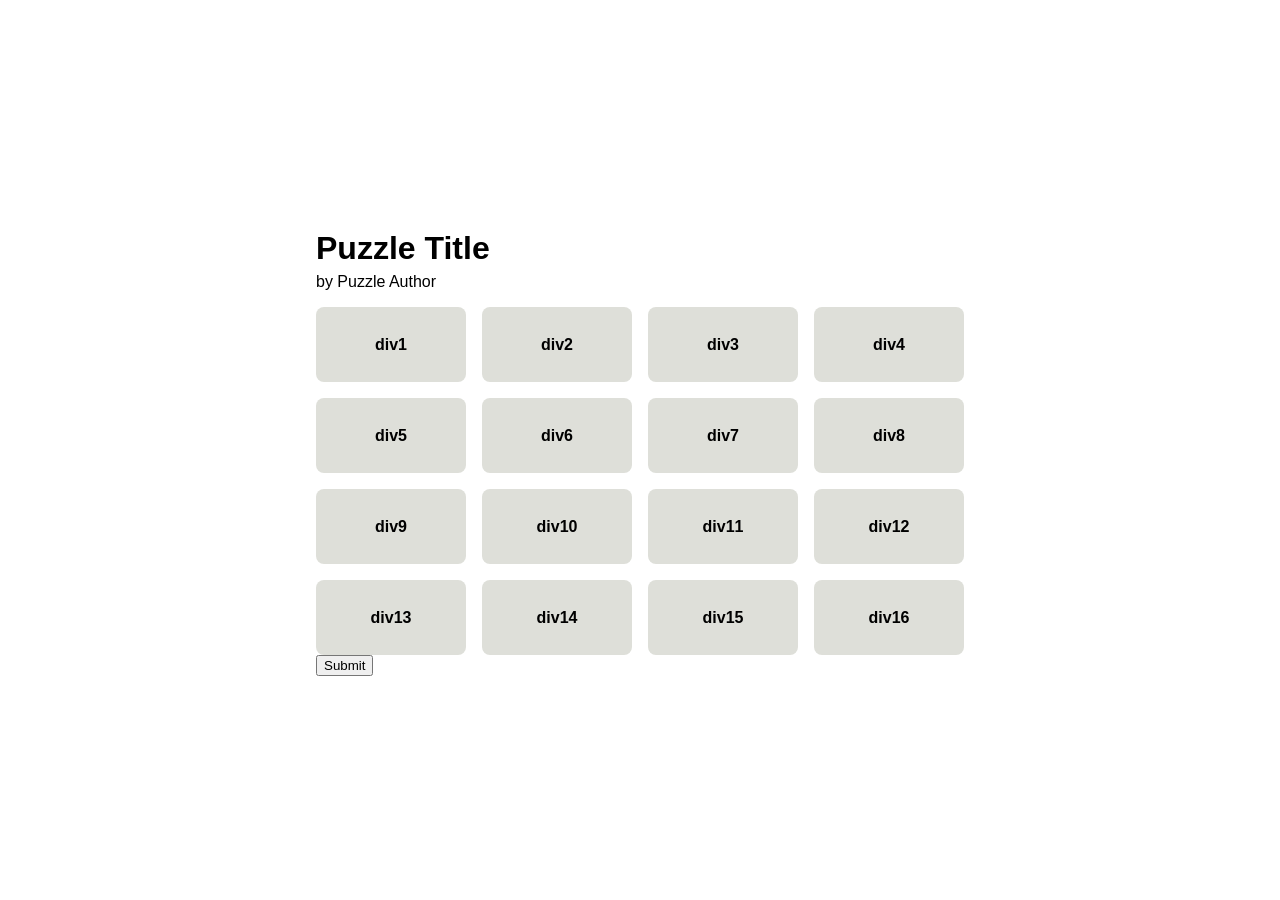
<file: index.html>
<!DOCTYPE html>
<html lang="en">
<head>
    <meta charset="UTF-8">
    <meta name="viewport" content="width=device-width, initial-scale=1.0">
    <link rel="stylesheet" href="style.css">
    <!-- <script type="module" src="game.js"></script> -->
    <script type="module" src="script.js" defer></script>
    <title>Connections</title>
</head>
<body>

    <div id="gameWrapper">
        <h1 id="puzzleTitle">Puzzle Title</h1>
        <p>by <span id="puzzleAuthor">Puzzle Author</span></p>
        <div id="gameGrid">
            <div class="gridCell" id="div1">div1</div>
            <div class="gridCell" id="div2">div2</div>
            <div class="gridCell" id="div3">div3</div>
            <div class="gridCell" id="div4">div4</div>
            <div class="gridCell" id="div5">div5</div>
            <div class="gridCell" id="div6">div6</div>
            <div class="gridCell" id="div7">div7</div>
            <div class="gridCell" id="div8">div8</div>
            <div class="gridCell" id="div9">div9</div>
            <div class="gridCell" id="div10">div10</div>
            <div class="gridCell" id="div11">div11</div>
            <div class="gridCell" id="div12">div12</div>
            <div class="gridCell" id="div13">div13</div>
            <div class="gridCell" id="div14">div14</div>
            <div class="gridCell" id="div15">div15</div>
            <div class="gridCell" id="div16">div16</div>
            <div id="categoryBlock1" class="categoryBlock">
                <p id="categoryTitle1" class="categoryTitle">Category title</p>
                <p id="categoryItems1" class="categoryItems">Item 1, Item 2, Item 3, Item 4</p>
            </div>
            <div id="categoryBlock2" class="categoryBlock">
                <p id="categoryTitle2" class="categoryTitle">Category title</p>
                <p id="categoryItems2" class="categoryItems">Item 1, Item 2, Item 3, Item 4</p>
            </div>
            <div id="categoryBlock3" class="categoryBlock">
                <p id="categoryTitle3" class="categoryTitle">Category title</p>
                <p id="categoryItems3" class="categoryItems">Item 1, Item 2, Item 3, Item 4</p>
            </div>
            <div id="categoryBlock4" class="categoryBlock">
                <p id="categoryTitle4" class="categoryTitle">Category title</p>
                <p id="categoryItems4" class="categoryItems">Item 1, Item 2, Item 3, Item 4</p>
            </div>
        </div>

        <div class="submitWrapper"><button id="submitButton">Submit</button></div>
        <div id="resultsWrapper"><p id="resultsText"></p> <button id="copyResults">Copy Results</button></div>
    </div>
    
</body>
</html>
</file>
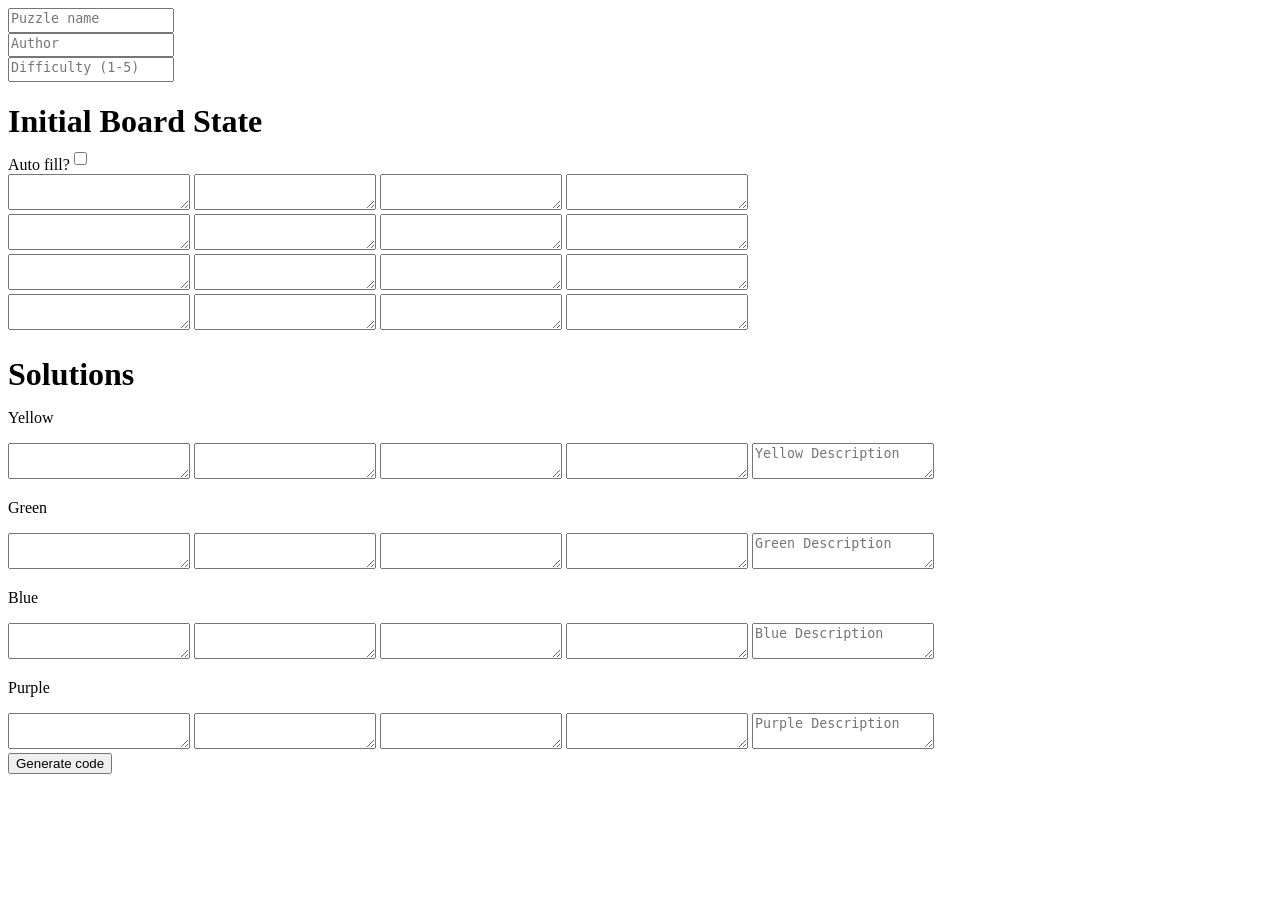
<file: creator.html>
<!DOCTYPE html>
<html lang="en">
<head>
    <meta charset="UTF-8">
    <meta name="viewport" content="width=device-width, initial-scale=1.0">
    <title>Document</title>
    <style>
        .small {
            height: 1.4em;
            resize: none;
            width: 12em;
        }
        body {
            display: flex;
            flex-direction: column;
        }
        .fit-content {
            width: fit-content;
        }
        .sideBySide {
            display: flex;
        }
        .header {
            margin-bottom: 0px;
        }
    </style>
    <script>
        function valById(id) {
        // console.log("id ==> ", (id));
        // console.log("id.toLowerCase() ==> ", id.toLowerCase());
        // console.log("document.getElementById(id.toLowerCase()) ==> ", document.getElementById(id.toLowerCase()));
        // console.log("document.getElementById(id.toLowerCase()).value ==> ", document.getElementById(id.toLowerCase()).value);
            return document.getElementById(id.toLowerCase()).value
        }
        // Source - https://stackoverflow.com/a/2450976
        // Posted by ChristopheD, modified by community. See post 'Timeline' for change history
        // Retrieved 2026-03-08, License - CC BY-SA 4.0

        function shuffle(array) {
        let currentIndex = array.length;

        // While there remain elements to shuffle...
        while (currentIndex != 0) {

            // Pick a remaining element...
            let randomIndex = Math.floor(Math.random() * currentIndex);
            currentIndex--;

            // And swap it with the current element.
            [array[currentIndex], array[randomIndex]] = [
            array[randomIndex], array[currentIndex]];
        }
        }

        const templateString = `
"n": {
    name: "[NAME]",
    author: "[AUTHOR]",
    difficulty: "[DIFFICULTY]",
    initialBoardState: {
        r1c1: "[R1C1]", r2c1: "[R2C1]", r3c1: "[R3C1]", r4c1: "[R4C1]",
        r1c2: "[R1C2]", r2c2: "[R2C2]", r3c2: "[R3C2]", r4c2: "[R4C2]",
        r1c3: "[R1C3]", r2c3: "[R2C3]", r3c3: "[R3C3]", r4c3: "[R4C3]",
        r1c4: "[R1C4]", r2c4: "[R2C4]", r3c4: "[R3C4]", r4c4: "[R4C4]"
    },
    solutionGroups: {
        yellow: { yellow1: "[YELLOW1]", yellow2: "[YELLOW2]", yellow3: "[YELLOW3]", yellow4: "[YELLOW4]" }, yellowDescription: "[YELLOWDESCRIPTION]",
        green: { green1: "[GREEN1]", green2: "[GREEN2]", green3: "[GREEN3]", green4: "[GREEN4]" }, greenDescription: "[GREENDESCRIPTION]",
        blue: { blue1: "[BLUE1]", blue2: "[BLUE2]", blue3: "[BLUE3]", blue4: "[BLUE4]" }, blueDescription: "[BLUEDESCRIPTION]",
        purple: { purple1: "[PURPLE1]", purple2: "[PURPLE2]", purple3: "[PURPLE3]", purple4: "[PURPLE4]" }, purpleDescription: "[PURPLEDESCRIPTION]"
    }
},`
        function generateCode() {
        let constructedString = templateString
        constructedString = constructedString.replace("[NAME]", valById("NAME"))
        constructedString = constructedString.replace("[AUTHOR]", valById("AUTHOR"))
        constructedString = constructedString.replace("[DIFFICULTY]", valById("DIFFICULTY"))
        constructedString = constructedString.replace("[YELLOW1]", valById("YELLOW1"))
        constructedString = constructedString.replace("[YELLOW2]", valById("YELLOW2"))
        constructedString = constructedString.replace("[YELLOW3]", valById("YELLOW3"))
        constructedString = constructedString.replace("[YELLOW4]", valById("YELLOW4"))
        constructedString = constructedString.replace("[BLUE1]", valById("BLUE1"))
        constructedString = constructedString.replace("[BLUE2]", valById("BLUE2"))
        constructedString = constructedString.replace("[BLUE3]", valById("BLUE3"))
        constructedString = constructedString.replace("[BLUE4]", valById("BLUE4"))
        constructedString = constructedString.replace("[GREEN1]", valById("GREEN1"))
        constructedString = constructedString.replace("[GREEN2]", valById("GREEN2"))
        constructedString = constructedString.replace("[GREEN3]", valById("GREEN3"))
        constructedString = constructedString.replace("[GREEN4]", valById("GREEN4"))
        constructedString = constructedString.replace("[PURPLE1]", valById("PURPLE1"))
        constructedString = constructedString.replace("[PURPLE2]", valById("PURPLE2"))
        constructedString = constructedString.replace("[PURPLE3]", valById("PURPLE3"))
        constructedString = constructedString.replace("[PURPLE4]", valById("PURPLE4"))
        if (document.getElementById("autoFill").checked == false) {
            for (let x = 1; x <= 4; x++) {
                for (let i = 1; i <= 4; i++) {
                    // console.log(`r${x}c${i}`);
                    constructedString = constructedString.replace(`[R${x}C${i}]`, valById(`R${x}C${i}`))
                }
            }
        } else {
            // auto fill
            let rowColumnArray = []
            for (let x = 1; x <= 4; x++) {
                for (let i = 1; i <= 4; i++) {
                    // console.log(`r${x}c${i}`);
                    rowColumnArray.push(`[R${x}C${i}]`)
                }
            }
            let colors = ["yellow", "blue", "green", "purple"]
            let numbers = [1,2,3,4]
            let solutionIdsArray = []
            for (let x = 0; x < 4; x++) {
                for (let i = 0; i < 4; i++) {
                    // console.log(`r${x}c${i}`);
                    solutionIdsArray.push(`${colors[x]}${numbers[i]}`)
                }
            }
            shuffle(rowColumnArray)
            shuffle(solutionIdsArray)
            console.log(rowColumnArray, solutionIdsArray);
            for (let x = 0; x < 16; x++) {
                console.log("solutionIdsArray[x] ==> ", solutionIdsArray[x]);
                console.log("rowColumnArray[x] ==> ", rowColumnArray[x]);
                constructedString = constructedString.replace(rowColumnArray[x], valById(solutionIdsArray[x]))
            }

        }
        
        constructedString = constructedString.replace("[YELLOWDESCRIPTION]", valById("YELLOWDESCRIPTION"))
        constructedString = constructedString.replace("[BLUEDESCRIPTION]", valById("BLUEDESCRIPTION"))
        constructedString = constructedString.replace("[GREENDESCRIPTION]", valById("GREENDESCRIPTION"))
        constructedString = constructedString.replace("[PURPLEDESCRIPTION]", valById("PURPLEDESCRIPTION"))
        console.log(constructedString);
        document.getElementById("code").innerText = constructedString
        }
    </script>
</head>
<body>
    <textarea name="name" id="name" placeholder="Puzzle name" class="small"></textarea>
    <textarea name="author" id="author" placeholder="Author" class="small"></textarea>
    <textarea name="difficulty" id="difficulty" placeholder="Difficulty (1-5)" class="small"></textarea>
    <h1 class="fit-content header" >Initial Board State</h1>
    <div class="sideBySide">
        <p class="header">Auto fill?</p>
        <input type="checkbox" name="autoFill" id="autoFill" class="fit-content header">
    </div>
    <div class="row1">
        <textarea name="" id="r1c1"></textarea>
        <textarea name="" id="r2c1"></textarea>
        <textarea name="" id="r3c1"></textarea>
        <textarea name="" id="r4c1"></textarea>
    </div>
    <div class="row2">
        <textarea name="" id="r1c2"></textarea>
        <textarea name="" id="r2c2"></textarea>
        <textarea name="" id="r3c2"></textarea>
        <textarea name="" id="r4c2"></textarea>
    </div>
    <div class="row3">
        <textarea name="" id="r1c3"></textarea>
        <textarea name="" id="r2c3"></textarea>
        <textarea name="" id="r3c3"></textarea>
        <textarea name="" id="r4c3"></textarea>
    </div>
    <div class="row4">
        <textarea name="" id="r1c4"></textarea>
        <textarea name="" id="r2c4"></textarea>
        <textarea name="" id="r3c4"></textarea>
        <textarea name="" id="r4c4"></textarea>
    </div>
    <h1 class="header">Solutions</h1>
    <div class="yellow">
        <p>Yellow</p>
        <textarea name="" id="yellow1"></textarea>
        <textarea name="" id="yellow2"></textarea>
        <textarea name="" id="yellow3"></textarea>
        <textarea name="" id="yellow4"></textarea>
        <textarea name="" id="yellowdescription" placeholder="Yellow Description"></textarea>
    </div>
    <div class="green">
        <p>Green</p>
        <textarea name="" id="green1"></textarea>
        <textarea name="" id="green2"></textarea>
        <textarea name="" id="green3"></textarea>
        <textarea name="" id="green4"></textarea>
        <textarea name="" id="greendescription" placeholder="Green Description"></textarea>
    </div>
    <div class="blue">
        <p>Blue</p>
        <textarea name="" id="blue1"></textarea>
        <textarea name="" id="blue2"></textarea>
        <textarea name="" id="blue3"></textarea>
        <textarea name="" id="blue4"></textarea>
        <textarea name="" id="bluedescription" placeholder="Blue Description"></textarea>
    </div>
    <div class="purple">
        <p>Purple</p>
        <textarea name="" id="purple1"></textarea>
        <textarea name="" id="purple2"></textarea>
        <textarea name="" id="purple3"></textarea>
        <textarea name="" id="purple4"></textarea>
        <textarea name="" id="purpledescription" placeholder="Purple Description"></textarea>
    </div>
    <button class="fit-content" onclick="generateCode()">Generate code</button>
    <pre id="code"></pre>
</body>
</html>
</file>
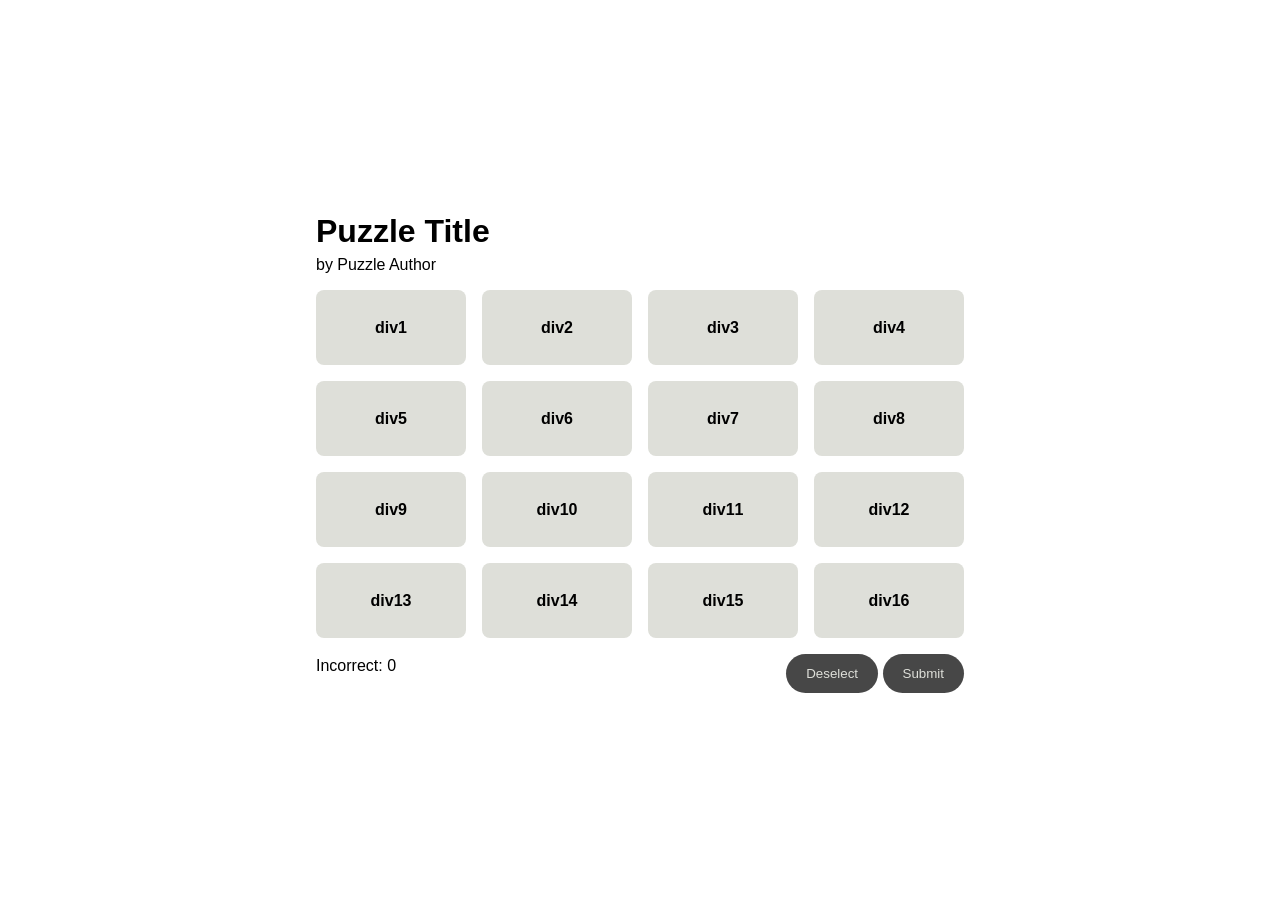
<file: game.html>
<!DOCTYPE html>
<html lang="en">
<head>
    <meta charset="UTF-8">
    <meta name="viewport" content="width=device-width, initial-scale=1.0">
    <link rel="stylesheet" href="style.css">
    <!-- <script type="module" src="game.js"></script> -->
    <script type="module" src="script.js" defer></script>
    <script src="https://twemoji.maxcdn.com/v/latest/twemoji.min.js" ></script>
    <title>Connections</title>
</head>
<body>

    <div id="gameWrapper">
        <h1 id="puzzleTitle">Puzzle Title</h1>
        <p>by <span id="puzzleAuthor">Puzzle Author</span></p>
        <div id="gameGrid">
            <div class="gridCell" id="div1">div1</div>
            <div class="gridCell" id="div2">div2</div>
            <div class="gridCell" id="div3">div3</div>
            <div class="gridCell" id="div4">div4</div>
            <div class="gridCell" id="div5">div5</div>
            <div class="gridCell" id="div6">div6</div>
            <div class="gridCell" id="div7">div7</div>
            <div class="gridCell" id="div8">div8</div>
            <div class="gridCell" id="div9">div9</div>
            <div class="gridCell" id="div10">div10</div>
            <div class="gridCell" id="div11">div11</div>
            <div class="gridCell" id="div12">div12</div>
            <div class="gridCell" id="div13">div13</div>
            <div class="gridCell" id="div14">div14</div>
            <div class="gridCell" id="div15">div15</div>
            <div class="gridCell" id="div16">div16</div>
            <div id="categoryBlock1" class="categoryBlock">
                <p id="categoryTitle1" class="categoryTitle">Category title</p>
                <p id="categoryItems1" class="categoryItems">Item 1, Item 2, Item 3, Item 4</p>
            </div>
            <div id="categoryBlock2" class="categoryBlock">
                <p id="categoryTitle2" class="categoryTitle">Category title</p>
                <p id="categoryItems2" class="categoryItems">Item 1, Item 2, Item 3, Item 4</p>
            </div>
            <div id="categoryBlock3" class="categoryBlock">
                <p id="categoryTitle3" class="categoryTitle">Category title</p>
                <p id="categoryItems3" class="categoryItems">Item 1, Item 2, Item 3, Item 4</p>
            </div>
            <div id="categoryBlock4" class="categoryBlock">
                <p id="categoryTitle4" class="categoryTitle">Category title</p>
                <p id="categoryItems4" class="categoryItems">Item 1, Item 2, Item 3, Item 4</p>
            </div>
        </div>

        <div class="submitWrapper">
            <p>Incorrect: <span id="incorrectCounter">0</span></p>
            <p id="alert">One away...</p>
            <div>
                <button id="clearAll" class="button clickable">Deselect</button>
                <button id="submitButton" class="button clickable">Submit</button>
            </div>
        </div>

        <div id="resultsWrapper">
            <p id="resultsText"></p>
            <button id="copyResults" class="button clickable">Copy Results</button>
            <button id="resetButton" class="button clickable" onclick="location.reload()">Reset Board</button>
        </div>
    </div>
    
</body>
</html>
</file>
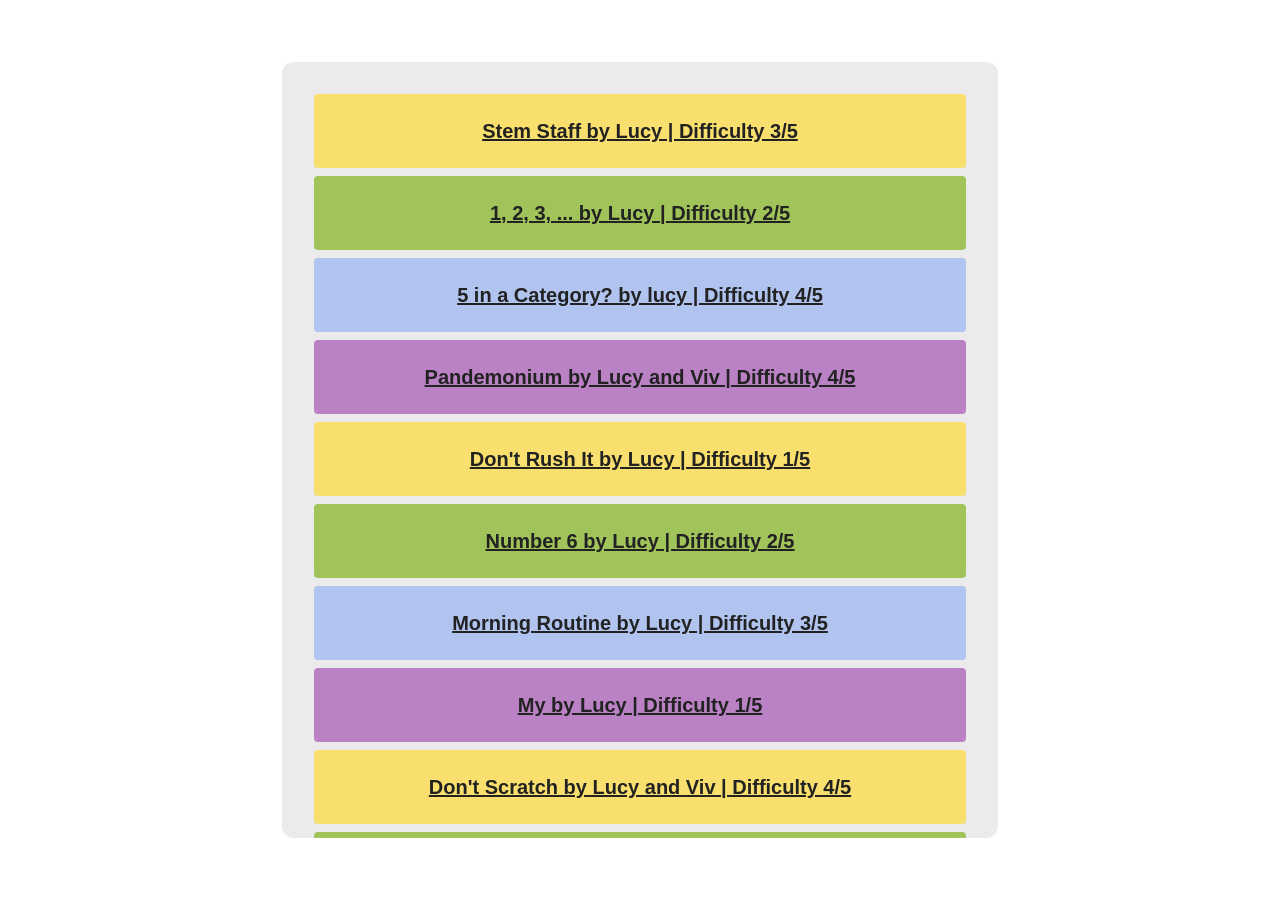
<file: list.html>
<!DOCTYPE html>
<html lang="en">
<head>
    <meta charset="UTF-8">
    <meta name="viewport" content="width=device-width, initial-scale=1.0">
    <title>Document</title>
    <link rel="stylesheet" href="list.css">
    <script type="module" src="script.js"></script>
</head>
<body>
    <div id="listWrapper">
        <!-- <a href="/game.html?id=[ID]" class="puzzleLink">[PUZZLENAME] by [PUZZLEAUTHOR]</a> -->
    </div>
</body>
</html>
</file>
<file: style.css>
#gameGrid {
	display: grid;
	grid-template-rows: repeat(4, 1fr);
	grid-template-columns: repeat(4, 1fr);
	gap: 16px;
	width: fit-content;
	height: fit-content;
}
.gridCell {
    width: 150px;
    height: 75px;
    display: flex;
    justify-content: center;
    align-items: center;
    background-color: #dedfd9;
    cursor: pointer;
    border-radius: 8px;
	font-weight: bold;
	overflow-wrap: break-word;
}
.gridCell:hover {
    background-color: #bcbdb7;
    transition: all 150ms;
}
.selected:hover {
    background-color: #474747 !important;

}
.gridCell:active, .selected {
    background-color: #474747;
    color:#dedfd9;

}
.gridCell:active{
	scale:0.9;
}
#div1 {
	grid-area: 1 / 1 / 2 / 2;
	/* background-color: rgba(8,74,90, 0.5); */
}
#div2 {
	grid-area: 1/2/2/3;
	/* background-color: rgba(218,45,117, 0.5); */
}
#div3 {
	grid-area: 1/3/2/4;
	/* background-color: rgba(211,222,163, 0.5); */
}
#div4 {
	grid-area: 1/4/2/5;
	/* background-color: rgba(189,92,251, 0.5); */
}
#div5 {
	grid-area: 2/1/3/2;
	/* background-color: rgba(18,243,197, 0.5); */
}
#div6 {
	grid-area: 2/2/3/3;
	/* background-color: rgba(152,230,202, 0.5); */
}
#div7 {
	grid-area: 2/3/3/4;
	/* background-color: rgba(174,159,131, 0.5); */
}
#div8 {
	grid-area: 2/4/3/5;
	/* background-color: rgba(94,44,219, 0.5); */
}
#div9 {
	grid-area: 3/1/4/2;
	/* background-color: rgba(154,84,168, 0.5); */
}
#div10 {
	grid-area: 3/2/4/3;
	/* background-color: rgba(22,178,112, 0.5); */
}
#div11 {
	grid-area: 3/3/4/4;
	/* background-color: rgba(101,92,84, 0.5); */
}
#div12 {
	grid-area: 3/4/4/5;
	/* background-color: rgba(63,177,149, 0.5); */
}
#div13 {
	grid-area: 4/1/5/2;
	/* background-color: rgba(98,202,100, 0.5); */
}
#div14 {
	grid-area: 4/2/5/3;
	/* background-color: rgba(184,33,212, 0.5); */
}
#div15 {
	grid-area: 4/3/5/4;
	/* background-color: rgba(120,234,105, 0.5); */
}
#div16 {
	grid-area: 4/4/5/5;
	/* background-color: rgba(254,234,152, 0.5); */
}
#categoryBlock1 {
	grid-area: 1/1/2/5;
	/* background-color:#f9df6d */
}
#categoryBlock2 {
	grid-area: 2/1/2/5;
	/* background-color:#a0c35a */
}
#categoryBlock3 {
	grid-area: 4/1/3/5;
	/* background-color:#b0c4ef */
}
#categoryBlock4 {
	grid-area: 4/1/4/5;
	/* background-color:#ba81c5 */
}
.categoryBlock {
	/* border:rgb(61, 61, 61) 1px solid; */
	border-radius: 8px;
	display: flex;
	align-items: center;
	flex-direction: column;
	justify-content: center;
	/* height: 10%; */
	display: none;
}
.categoryBlock > p {
	margin:0px
}
.categoryTitle {
	font-weight: bold;
	font-size: 20px;
}
.categoryItems {
	font-size: 20px;
	text-transform: capitalize;
}
body {
    display: flex;
	flex-direction: column;
    justify-content: center;
    align-items: center;
    display: flex;
    min-height: 100vh;
    margin: 0;
    font-family: 'Segoe UI', Tahoma, Geneva, Verdana, sans-serif;
}
html {
    min-height: 100vh;
}
#puzzleTitle{
	line-height: 20%;
}
.button {
	border: none;
	margin-top: 16px;
	background-color: #474747;
	color: #dedfd9;
	padding: 12px 20px;
	border-radius: 100px;
}
.clickable:active {
	scale: 0.9;
	transition: all 0.05s;
	cursor: pointer;
}
.submitWrapper {
	display: flex;
	justify-content:space-between;
	align-items: center;
}
#alert {
	color: red;
	display: none;
}
#resultsWrapper {
	display: none;
	justify-content: center;
	flex-direction: column;
	align-items: center;
}
#copyResults {
	margin-top: 0px !important;
}
</file>
<file: list.css>
body {
  width: 100vw;
  height: 100vh;
  margin: 0;
  display: flex;
  justify-content: center;
  align-items: center;
  flex-direction: column;
  background-color: #ffffff;
  font-family: "Segoe UI", Tahoma, Geneva, Verdana, sans-serif;
}

::-webkit-scrollbar-button {
  display: none;
}

#listWrapper {
  display: flex;
  scrollbar-color: #777777 #ebebeb;
  flex-direction: column;
  border: 4px solid #ffffff;
  padding: 32px;
  padding-top: 24px;
  background-color: #ebebeb;
  border-radius: 16px;
  align-items: center;
  max-height: 80vh;
  overflow: overlay;
}
#listWrapper a {
  font-weight: bold;
  color: #222222;
  padding: 2px;
  border-radius: 4px;
  margin-top: 8px;
  width: -moz-fit-content;
  width: fit-content;
  width: 648px;
  text-align: center;
  height: 75px;
  line-height: 70px;
  font-size: 20px;
}

a:nth-child(4n-3) {
  background-color: #f9df6d;
}

a:nth-child(4n-2) {
  background-color: #a0c35a;
}

a:nth-child(4n-1) {
  background-color: #b0c4ef;
}

a:nth-child(4n) {
  background-color: #ba81c5;
}/*# sourceMappingURL=list.css.map */
</file>
